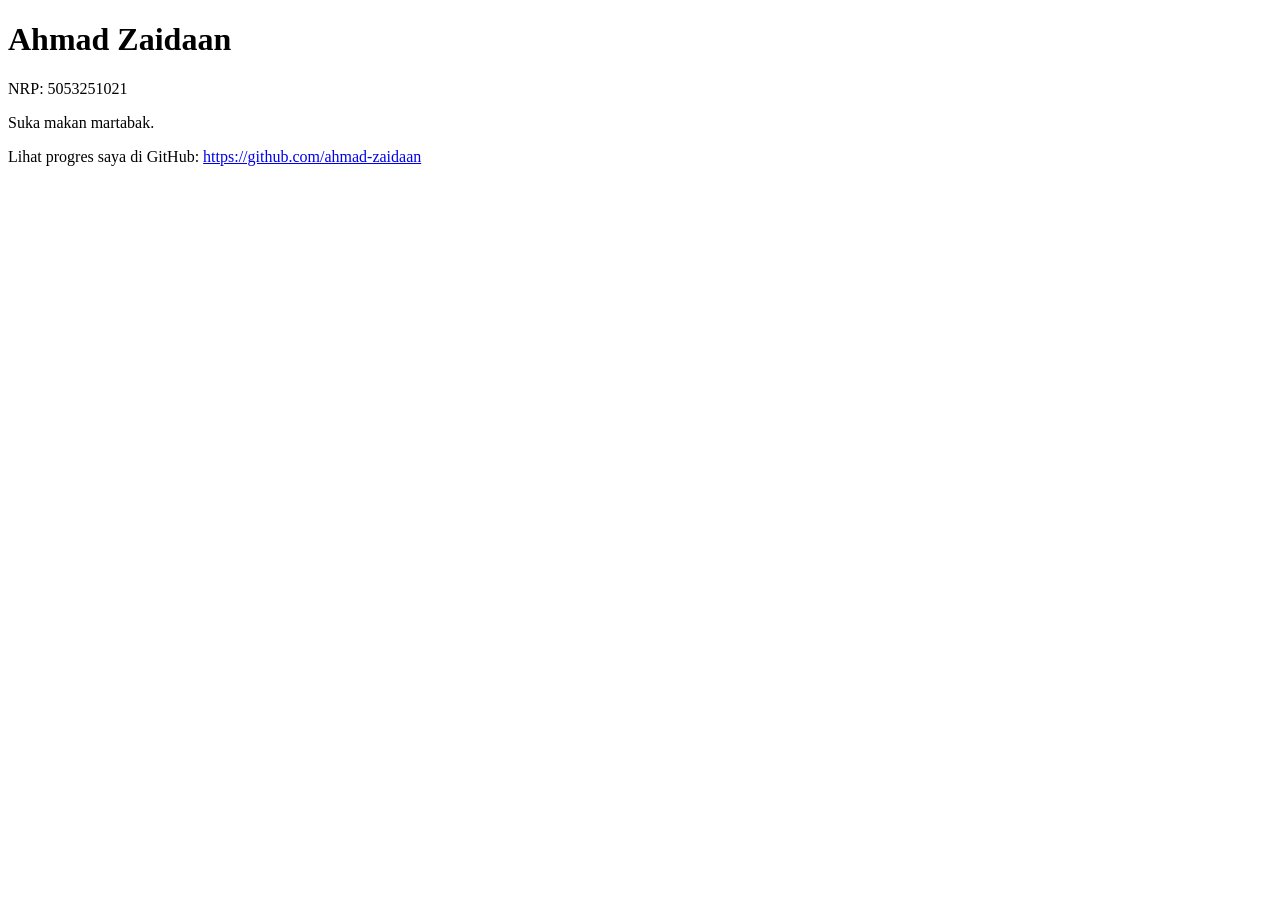
<file: m00/index.html>
<!DOCTYPE html>
<html lang="id">
<head>
  <meta charset="utf-8">
  <meta name="viewport" content="width=device-width, initial-scale=1">
  <title>Kartu Perkenalan Ahmad Zaidaan</title>
</head>
<body>

  <h1 id="nama">Ahmad Zaidaan</h1>
  <p id="nrp">NRP: 5053251021</p>
  <p id="bio">Suka makan martabak.</p>
  <p>Lihat progres saya di GitHub: <a id="github" href="https://github.com/ahmad-zaidaan">https://github.com/ahmad-zaidaan</a></p>

</body>
</html>
</file>
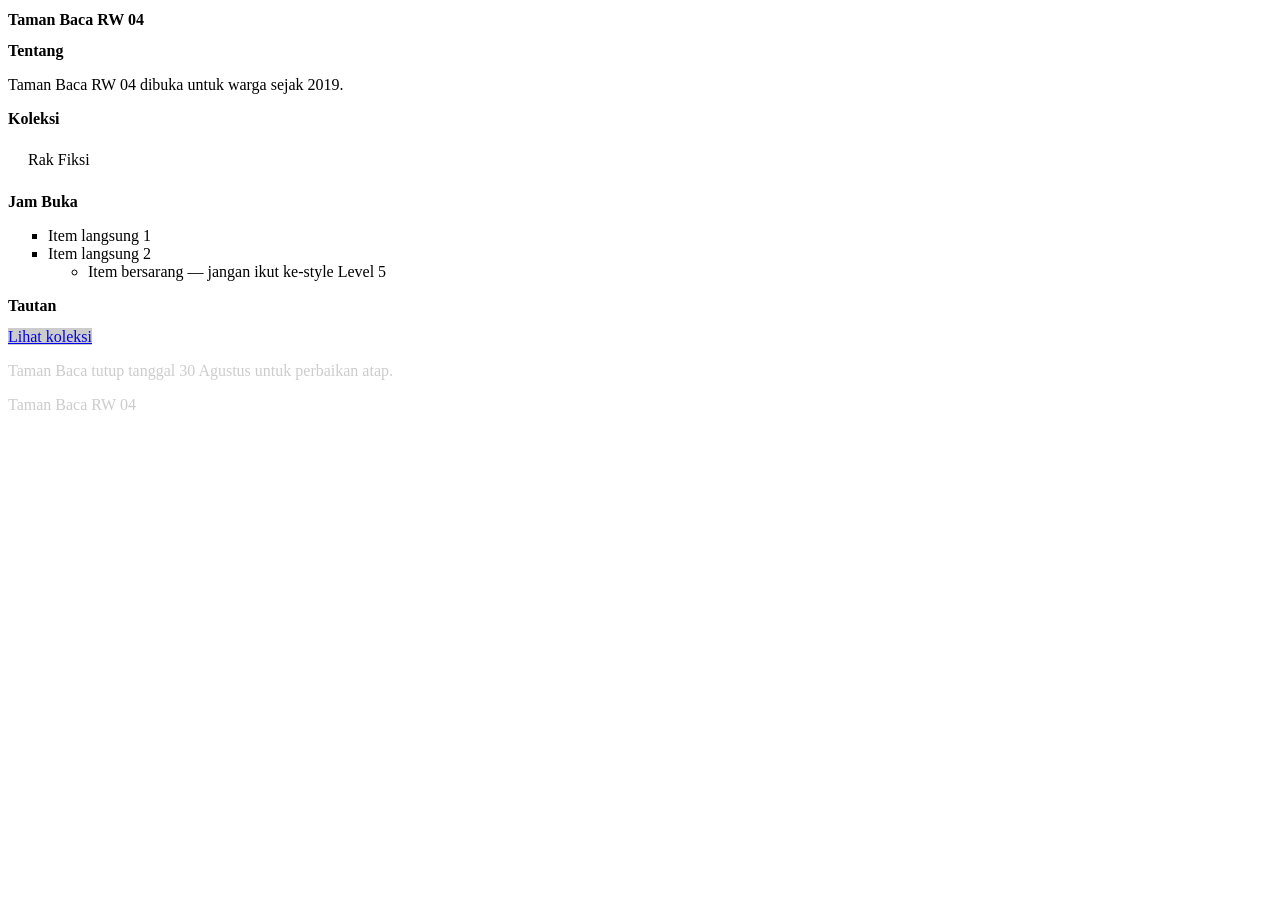
<file: m02/index.html>
<!DOCTYPE html>
<html lang="id">
<head>
  <meta charset="utf-8">
  <meta name="viewport" content="width=device-width, initial-scale=1">
  <title>Taman Baca RW 04</title>
  <!-- Level 1 — BUG: nama file yang ditunjuk salah (style.css yang benar-benar
       ada di folder ini bernama "style.css", bukan "styles.css"). -->
  <link rel="stylesheet" href="style.css">
</head>
<body class="adaptive">

  <header>
    <h1 id="judul-utama">Taman Baca RW 04</h1>
  </header>

  <main>
    <section>
      <h2>Tentang</h2>
      <p class="deskripsi">Taman Baca RW 04 dibuka untuk warga sejak 2019.</p>
    </section>

    <section>
      <h2>Koleksi</h2>
      <!-- <div class="kotak">Rak Fiksi</div> -->
      <div class="kotak adaptive">Rak Fiksi</div>
    </section>

    <section>
      <h2>Jam Buka</h2>
      <ul class="daftar">
        <li>Item langsung 1</li>
        <li>Item langsung 2
          <ul>
            <li class="jebakan">Item bersarang — jangan ikut ke-style Level 5</li>
          </ul>
        </li>
      </ul>
    </section>

    <section>
      <h2>Tautan</h2>
      <a class="tombol adaptive" href="#koleksi">Lihat koleksi</a>
    </section>

    <section>
      <p class="pengumuman adaptive" id="pengumuman-utama">Taman Baca tutup tanggal 30 Agustus untuk perbaikan atap.</p>
    </section>
  </main>

  <footer>
    <p class="text-footer">Taman Baca RW 04</p>
  </footer>

</body>
</html>
</file>
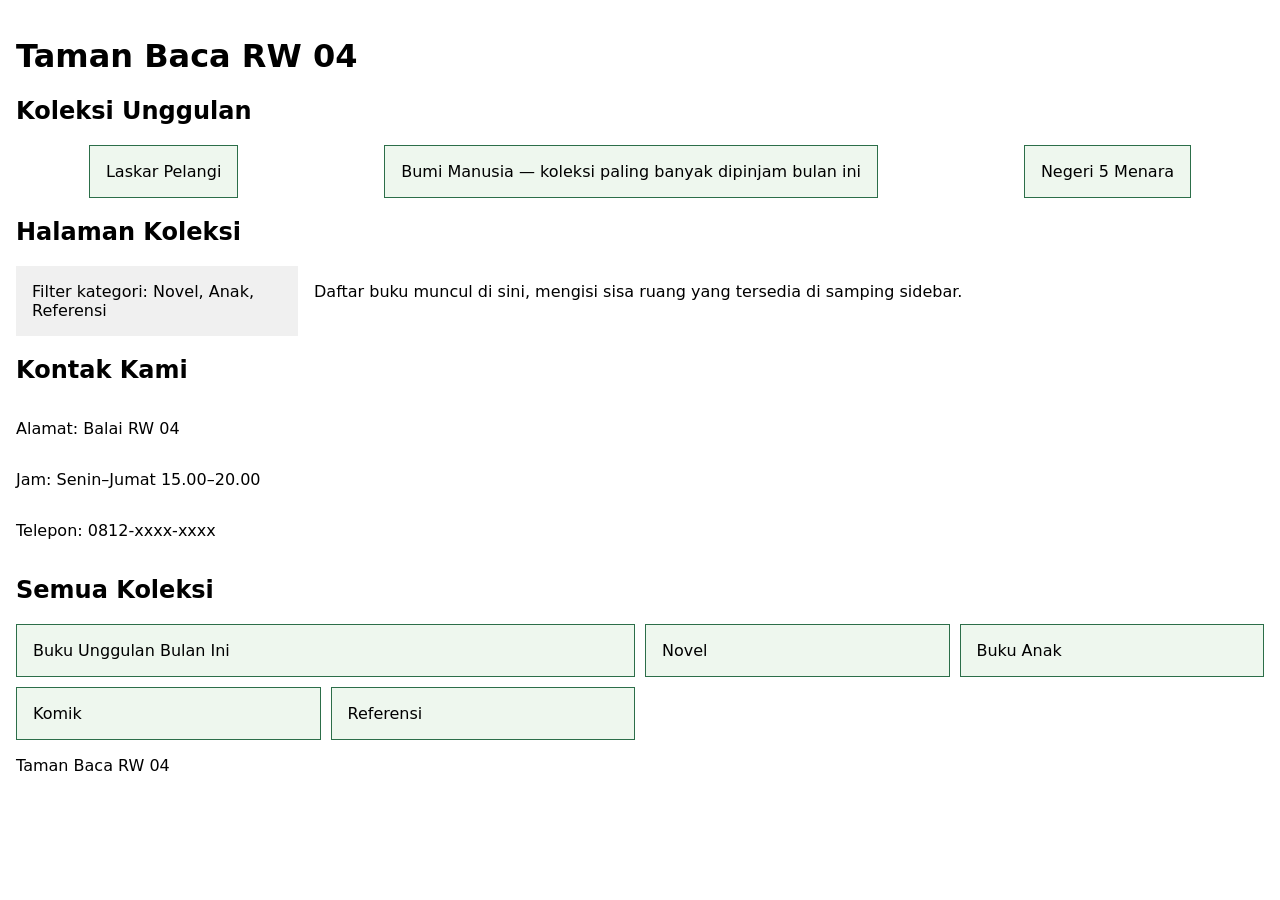
<file: m03/index.html>
<!DOCTYPE html>
<html lang="id">
<head>
  <meta charset="utf-8">
  <meta name="viewport" content="width=device-width, initial-scale=1">
  <title>Taman Baca RW 04</title>
  <link rel="stylesheet" href="style.css">
</head>
<body>

  <header>
    <h1>Taman Baca RW 04</h1>
  </header>

  <main>
    <section id="koleksi-unggulan">
      <h2>Koleksi Unggulan</h2>
      <div class="kartu-flex">
        <article class="kartu">Laskar Pelangi</article>
        <article class="kartu">Bumi Manusia — koleksi paling banyak dipinjam bulan ini</article>
        <article class="kartu">Negeri 5 Menara</article>
      </div>
    </section>

    <section id="tata-letak">
      <h2>Halaman Koleksi</h2>
      <div class="tata-letak">
        <aside class="sidebar">Filter kategori: Novel, Anak, Referensi</aside>
        <div class="konten">Daftar buku muncul di sini, mengisi sisa ruang yang tersedia di samping sidebar.</div>
      </div>
    </section>

    <section id="kontak">
      <h2>Kontak Kami</h2>
      <div class="info-kontak">
        <p>Alamat: Balai RW 04</p>
        <p>Jam: Senin–Jumat 15.00–20.00</p>
        <p>Telepon: 0812-xxxx-xxxx</p>
      </div>
    </section>

    <section id="grid-koleksi">
      <h2>Semua Koleksi</h2>
      <div class="kisi">
        <article class="kartu-grid unggulan">Buku Unggulan Bulan Ini</article>
        <article class="kartu-grid">Novel</article>
        <article class="kartu-grid">Buku Anak</article>
        <article class="kartu-grid">Komik</article>
        <article class="kartu-grid">Referensi</article>
      </div>
    </section>
  </main>

  <footer>
    <p>Taman Baca RW 04</p>
  </footer>

</body>
</html>
</file>
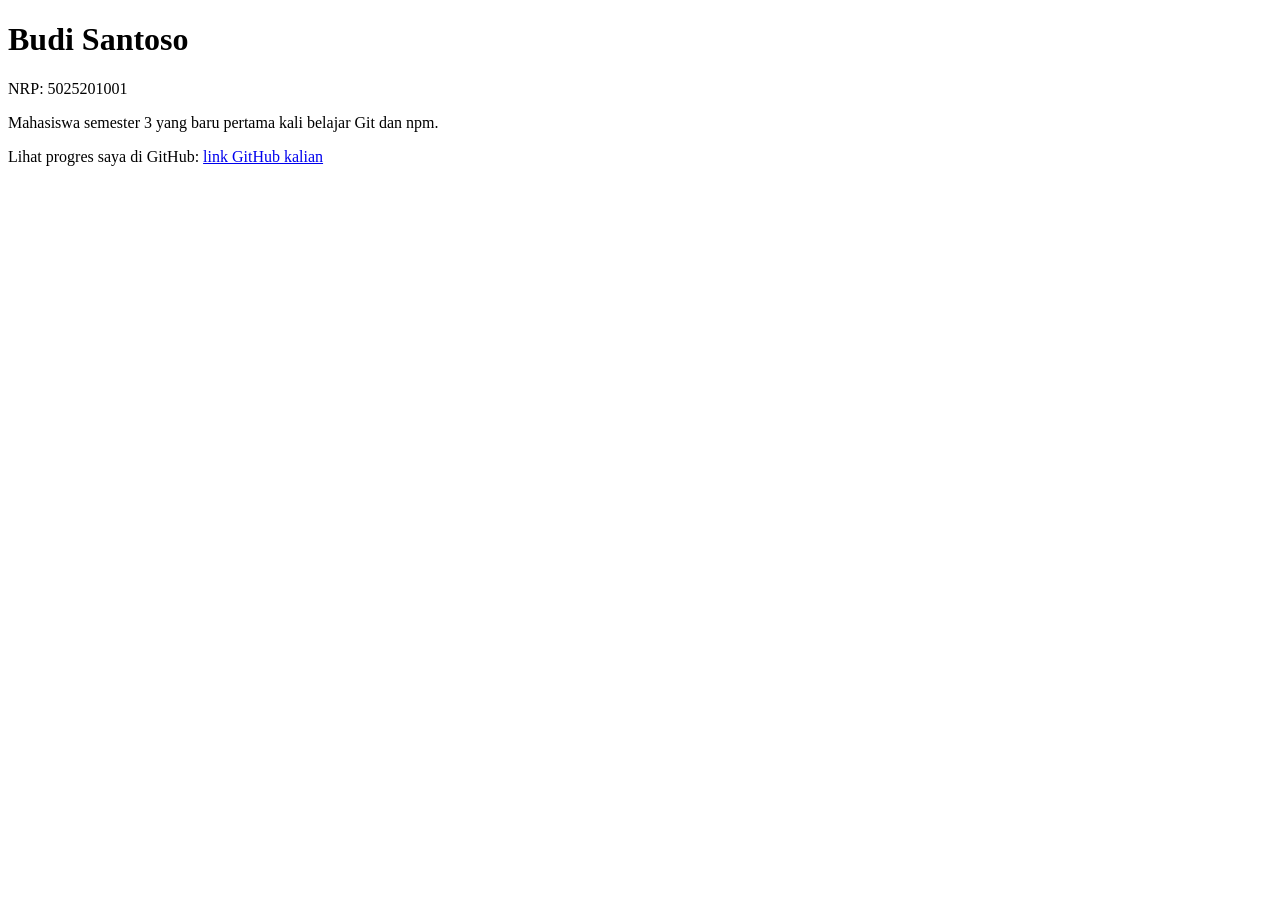
<file: m00/_solusi/index.html>
<!DOCTYPE html>
<html lang="id">
<head>
  <meta charset="utf-8">
  <meta name="viewport" content="width=device-width, initial-scale=1">
  <title>Kartu Perkenalan — Budi Santoso</title>
</head>
<body>

  <h1 id="nama">Budi Santoso</h1>
  <p id="nrp">NRP: 5025201001</p>
  <p id="bio">Mahasiswa semester 3 yang baru pertama kali belajar Git dan npm.</p>
  <p>Lihat progres saya di GitHub: <a id="github" href="https://github.com/budisantoso">link GitHub kalian</a></p>

</body>
</html>
</file>
<file: m02/style.css>
/* PERTEMUAN 2 — CSS: Selector, Box Model, Spesifisitas
   Baca SOAL.md untuk urutan levelnya. */

/* Level 2 — TODO: tambahkan minimal satu selector ELEMEN (mis. p { ... }),
   satu selector CLASS (mis. .deskripsi { ... }), dan satu selector ID
   (mis. #judul-utama { ... }). Boleh style apa saja. */

p {
}

.deskripsi {
}

#judul-utama {
}

/* Level 3 — TODO: lengkapi aturan .kotak di bawah supaya punya padding,
   border, DAN margin sekaligus (nilainya bebas, asal bukan nol). */

.kotak {
  background-color: var(--warna-latar);
  padding: 10px;
  margin: 10px;
  border: 10px;
}

/* @media (prefers-color-scheme: dark) {
  .kotak.adaptive {
    background-color: #f0eef7;
  }
} */

/* Level 4 — TODO: tambahkan box-sizing: border-box. Biasanya ditulis untuk
   selector universal (*), supaya berlaku ke semua elemen sekaligus. */

* {
  box-sizing: border-box;
  font-size: 1rem;
}

/* Level 5 — TODO: tulis aturan untuk `.daftar > li` (anak LANGSUNG saja),
   misalnya list-style: square. Item yang bersarang dua level di dalamnya
   (class .jebakan) TIDAK BOLEH ikut ke-style oleh aturan ini — itu bedanya
   dengan `.daftar li` (turunan, level berapa pun). */

.daftar > li {
  list-style: square;
}

/* Level 6 — TODO: tambahkan aturan :hover DAN :focus-visible untuk
   .tombol, misalnya mengubah background-color supaya terlihat interaktif. */

.tombol:hover {
  background-color: var(--warna-aksen);
}

.tombol:focus-visible {
  background-color: var(--warna-aksen);
}

.tombol.adaptive {
  background-color: var(--warna-aksen);
}

.tombol.adaptive:focus-visible {
  background-color: var(--warna-aksen); 
}

/* Level 7 — JANGAN UBAH aturan di bawah ini (p.pengumuman). Tugas kalian:
   kalahkan warnanya TANPA !important dan TANPA mengubah/menghapus baris
   di bawah — tambahkan aturan BARU dengan selector yang lebih spesifik
   (misalnya lewat id #pengumuman-utama) di tempat lain pada file ini. */

p.pengumuman {
  color: #999999;
}

#pengumuman-utama {
  color: var(--warna-aksen);
}

/* Level 8 — TODO: font-size di bawah ini pakai px — ganti SEMUA font-size
   di seluruh file ini (termasuk yang kalian tambahkan sendiri di level
   lain) supaya pakai satuan rem, bukan px. */

h1 {
  /* font-size: 32px; */
}

/* Level 9 — TODO: buat blok :root berisi minimal satu variabel CSS
   (custom property, contoh: --warna-aksen: #2c6e49;), lalu PAKAI variabel
   itu lewat var(--warna-aksen) di aturan lain pada file ini — bukan cuma
   dideklarasikan tanpa pernah dipakai. */

:root {
  --warna-aksen: #cccccc;
}

:root.adaptive {
  --warna-aksen: #555555;
}

.text-footer {
  color: var(--warna-aksen);
}

/* Level 10 — TODO: tambahkan @media (prefers-color-scheme: dark) yang
   mengubah TEPAT TIGA variabel dari :root (Level 9) untuk membalik skema
   warna jadi gelap. Jangan menulis ulang seluruh selector lain — cukup
   ubah nilai variabelnya di dalam blok @media ini. */

@media (prefers-color-scheme: dark) {
   :root {
      --warna-aksen: #0008ff;
      --warna-latar: #ffffff;
      --warna-teks: #000000;
   }
}
</file>
<file: m03/style.css>
/* PERTEMUAN 3 — Layout: Flexbox dan Grid
   Baca SOAL.md untuk urutan levelnya. */

body {
	font-family: system-ui, sans-serif;
	margin: 0;
	padding: 1rem;
}

/* Level 1 */
.kartu-flex {
  display: flex;
  justify-content: space-around;
  align-items: center;
}

.kartu {
  flex-direction: row;
	background-color: #eef7ee;
	padding: 1rem;
	border: 1px solid #2c6e49;
}

/* Level 2 */

/* Level 3  */

/* Level 4 */
.tata-letak {
  display: flex;
}

.sidebar {
	background-color: #f0f0f0;
	padding: 1rem;

  flex-basis: 250px;
  flex-shrink: 0;
  /* flex-grow: 250px; */
}

.konten {
	background-color: #ffffff;
	padding: 1rem;
  
  flex-grow: 1;
}

/* Level 5 */
.info-kontak {
  display: flex;
  flex-direction: column;
}

/* Level 6 */
.kisi {
  display: grid;
  /* grid-template-columns: 250px 3fr; */
  /* grid-template-columns: 1fr repeat() min-content 3fr; */
  /* grid-template-columns: repeat() min-content; */
  gap: 10px;

  /* grid-template-columns:; */

  /* grid-template-columns: repeat(minmax(250px, 3fr)); */
  grid-template-columns: repeat(auto-fit, minmax(250px, 3fr));
}

.kartu-grid {
	background-color: #eef7ee;
	border: 1px solid #2c6e49;
	padding: 1rem;

  /* grid-column: 1; */
}

/* Level 7 */

/* Level 8 */
.unggulan {
  grid-column: span 2;
}

/* Level 9

   Level 10 */
</file>
